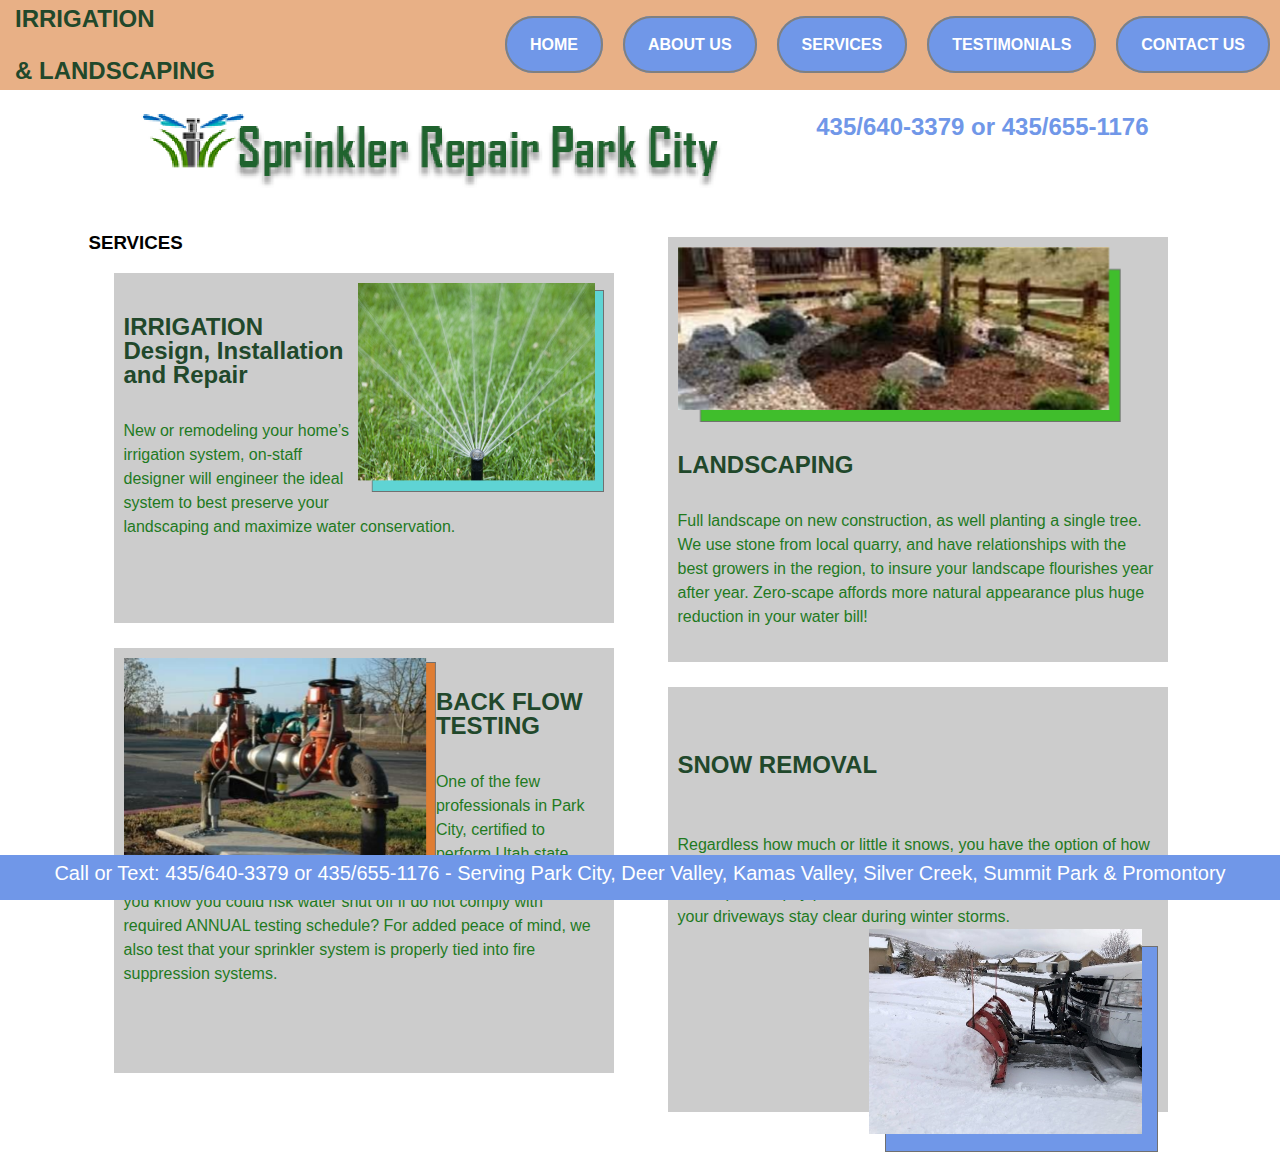
<file: sprinklerpc/index.html>
<!DOCTYPE html>
<html lang="en">

<head>
	<meta charset="UTF-8">
	<meta name="viewport" content="width=device-width, initial-scale, minimum-scale, maximim-scale" />
	<title>Document</title>
	<link rel="stylesheet" type="text/css" href="../Sprinklersite_devines/CSS/css.css" />
</head>

<body>
	<div id="site_wrap">
		<div class="header">
			<h1>IRRIGATION 
				<br />
				& LANDSCAPING</h1>
			<ul class="nav">
				<li><a class="active aqua" href="../Sprinklersite_devines/index.html">home</a></li>
				<li><a class="active aqua" href="../Sprinklersite_devines/about-us.html">About&nbsp;Us</a></li>
				<li><a class="active aqua" href="../Sprinklersite_devines/services.html">Services</a></li>
				<li><a class="active aqua" href="../Sprinklersite_devines/testimonials.html">Testimonials</a></li>
				<li><a class="active aqua" href="../Sprinklersite_devines/contact-us.html">Contact&nbsp;Us</a></li>			</ul>
		</div>

		<div class="logo">
			<img src="../Sprinklersite_devines/Images/Image 1@2x.png" class="logo" alt="logo">
			<h2>435/640-3379 or 435/655-1176</h2>
		</div>
		
		<div class="mission_statement">
			<div class="servicesTitle">
				<h3>SERVICES</h3>
			</div>
			<div id="whitebox1">
				<div class="irrigation">
					<img src="../Sprinklersite_devines/Images/Group 38@2x.png" class="irrigation" alt="Group 38" />
				</div>
				<h4>IRRIGATION<br />
					Design, Installation and Repair</h4>
				<p1>New or remodeling your home’s irrigation system, on-staff designer will engineer the ideal system to best preserve your landscaping and maximize water conservation.
				</p1>
			</div>
			<div id="whitebox3">
				<div class="backflowtesting">
					<img src="../Sprinklersite_devines/Images/Group 28@2x.png" class="backflowtesting" alt="Group 28" />
				</div>
					<h4>BACK FLOW TESTING</h4>
					<p1>One of the few professionals in Park City, certified to perform Utah state mandated testing. Did you know you could risk water shut off if do not comply with required ANNUAL testing schedule? For added peace of mind, we also test that your sprinkler system is properly tied into fire suppression systems.
					</p1>
			</div>
		</div>
		<div class="sprinkler">
			<div id="whitebox2">
				<div class="landscaping">
					<img src="../Sprinklersite_devines/Images/Group 34@2x.png" class="landscaping" alt="rocks" />
				</div>
				<h4>LANDSCAPING</h4>
				<p1>Full landscape on new construction, as well planting a single tree. We use stone from local quarry, and have relationships with the best growers in the region, to insure your landscape flourishes year after year. Zero-scape affords more natural appearance plus huge reduction in your water bill! 
				</p1>
			</div>
			<div id="whitebox4">
				<h6>SNOW REMOVAL</h6>
				<p1>Regardless how much or little it snows, you have the option of how we write your contract. Most prefer monthly flat fee, but you also have option to pay per visit. We rotate staff I n our trucks to insure your driveways stay clear during winter storms.
				</p1>
				<div class="snowremoval">
					<img src="../Sprinklersite_devines/Images/Group 35@2x.png" class="snowremoval" alt="snowplow" />
				</div>
			</div>
		</div>
	</div>
			
		<div class="footer">
			Call or Text: 435/640-3379 or 435/655-1176 - Serving Park City, Deer Valley, Kamas Valley, Silver Creek, Summit Park & Promontory
		</div>
</body>

</html>
</file>
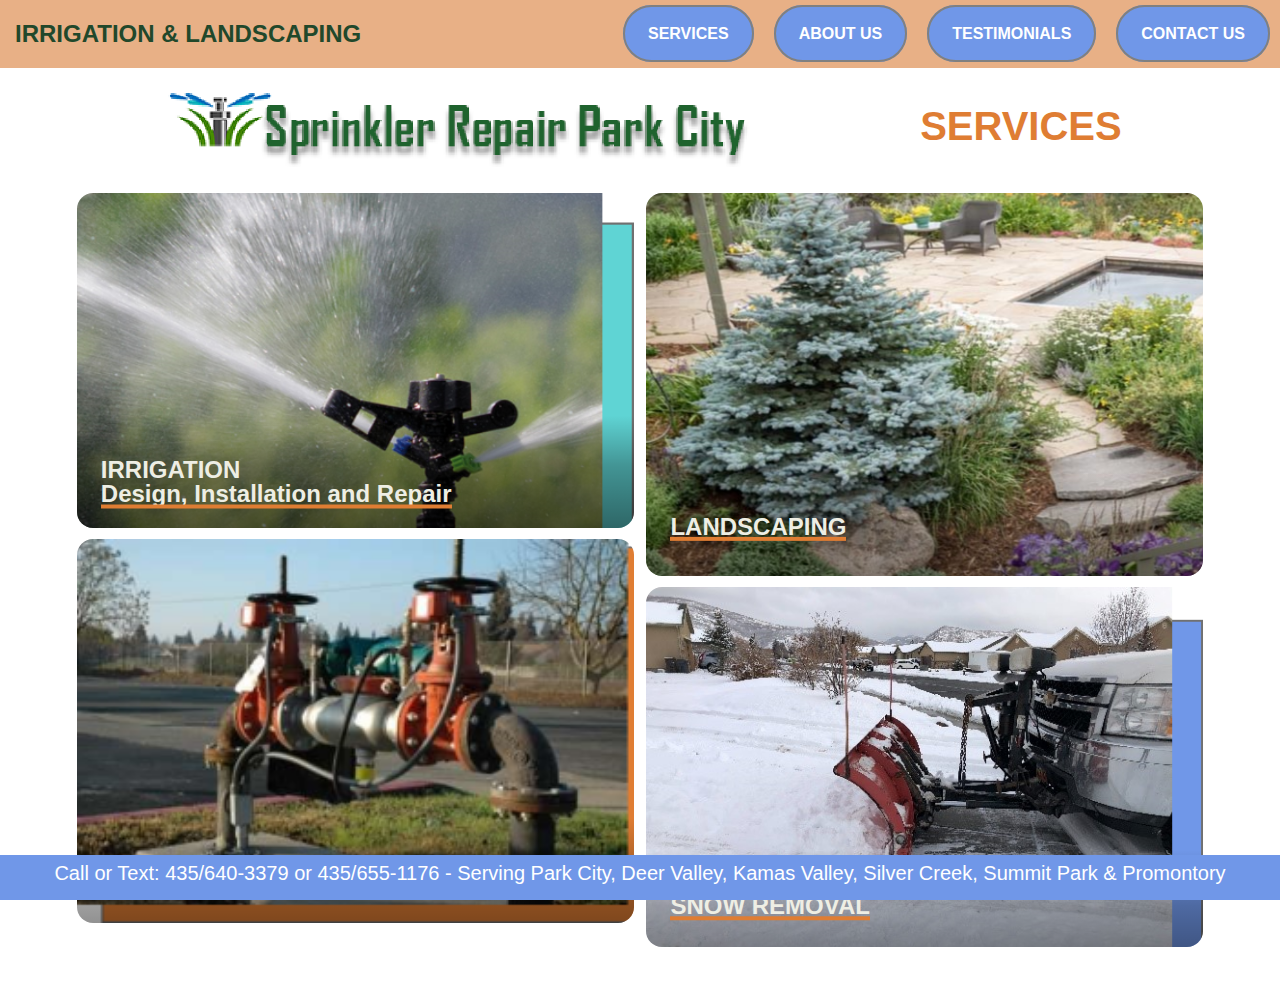
<file: Sprinklersite_devines/index.html>
<!DOCTYPE html>
<html lang="en">

<head>
	<meta charset="UTF-8">
	<meta name="viewport" content="width=device-width, initial-scale, minimum-scale, maximim-scale" />
	<meta name="keywords" content="HTML, CSS, JavaScript">
	
	<link rel="stylesheet" type="text/css" href="../Sprinklersite_devines/css.css" />
	<title>Sprinkler Repair Park City: Services</title>
</head>

<body>
	<div id="site_wrap">
		<div class="header">
			<h1>IRRIGATION 
				& LANDSCAPING</h1>
			<ul class="nav">
				<li><a class="active aqua" href="../Sprinklersite_devines/index.html">Services</a></li>
				<li><a class="active aqua" href="../Sprinklersite_devines/about-us.html">About&nbsp;Us</a></li>
				<li><a class="active aqua" href="../Sprinklersite_devines/testimonials.html">Testimonials</a></li>
				<li><a class="active aqua" href="../Sprinklersite_devines/contact-us.html">Contact&nbsp;Us</a></li>			</ul>
		</div>

		<div class="logo">
			<img src="../Sprinklersite_devines/Images/Image 1@2x.png" class="logo" alt="logo">
			<div class="screenTitle">
				<h3>SERVICES</h3>
			</div>
		</div>
		
		<div class="mission_statement">
			<div class="card">
				<div class="card-content0">
					<h2 class="card-title">IRRIGATION<br />
						Design, Installation and Repair</h2>
					<p5 class="card-body">
					New or remodeling your home’s irrigation system, on-staff designer will engineer the ideal system to 
					best preserve your landscaping and maximize water conservation.
					</p5>
					<br />
					<a href="../Sprinklersite_devines/contact-us.html" class="btn">Get a Quote</a>
				</div>
			</div>
			
			<div class="card2">
				<div class="card-content">
					<h2 class="card-title">BACK FLOW TESTING</h2>
					<p5 class="card-body">
					One of the few professionals in Park City, certified to perform Utah state mandated testing.
					Did you know you could risk water shut off if do not comply with required ANNUAL testing schedule?
					For added peace of mind, we also test that your sprinkler system is properly tied into fire suppression systems.
					</p5>
					<br />
					<a href="../Sprinklersite_devines/contact-us.html" class="btn">Get a Quote</a>
				</div>
			</div>

		<!--	<div id="whitebox1">
				<div class="irrigation">
					<img src="../Sprinklersite_devines/Images/Group 38@2x.png" class="irrigation" alt="Group 38" />
				</div>
				<h4>IRRIGATION<br />
					Design, Installation and Repair</h4>
				<p1>New or remodeling your home’s irrigation system, on-staff designer will engineer the ideal system to
				best preserve your landscaping and maximize water conservation.
				</p1>
			</div>
			<div id="whitebox3">
				<div class="backflowtesting">
					<img src="../Sprinklersite_devines/Images/Group 28@2x.png" class="backflowtesting" alt="Group 28" />
				</div>
					<h4>BACK FLOW TESTING</h4>
					<p1>One of the few professionals in Park City, certified to perform Utah state mandated testing. Did you
					know you could risk water shut off if do not comply with required ANNUAL testing schedule? For added peace
					of mind, we also test that your sprinkler system is properly tied into fire suppression systems.
					</p1>
			</div> -->
		</div> 
		
		<div class="sprinkler">
			<div class="card1">
					<div class="card-content">
						<h2 class="card-title">LANDSCAPING</h2>
						<p5 class="card-body">
						Full landscape on new construction, as well planting a single tree. We use stone from local quarry,
						and have relationships with the best growers in the region, to insure your landscape flourishes year after year.
						Zero-scape affords more natural appearance plus huge reduction in your water bill!
						</p5>
						<br />
						<a href="../Sprinklersite_devines/contact-us.html" class="btn">Get a Quote</a>
					</div>
				</div>
				
				<div class="card3">
					<div class="card-content">
						<h2 class="card-title">SNOW REMOVAL</h2>
						<p5 class="card-body">
						Regardless how much or little it snows, you have the option of how we write your contract. Most prefer monthly flat fee,
						but you also have option to pay per visit. We rotate staff In our trucks to insure your driveways stay clear during winter storms.
						</p5>
						<br />
						<a href="../Sprinklersite_devines/contact-us.html" class="btn">Get a Quote</a>
					</div>
				</div>
		
			<!-- <div id="whitebox2">
				<div class="landscaping">
					<img src="../Sprinklersite_devines/Images/Group 34@2x.png" class="landscaping" alt="rocks" />
				</div>
				<h4>LANDSCAPING</h4>
				<p1>Full landscape on new construction, as well planting a single tree. We use stone from local quarry, and have relationships with the best growers in the region, to insure your landscape flourishes year after year. Zero-scape affords more natural appearance plus huge reduction in your water bill! 
				</p1>
			</div>
			<div id="whitebox4">
				<h6>SNOW REMOVAL</h6>
				<p1>Regardless how much or little it snows, you have the option of how we write your contract. Most prefer monthly flat fee, but you also have option to pay per visit. We rotate staff I n our trucks to insure your driveways stay clear during winter storms.
				</p1>
				<div class="snowremoval">
					<img src="../Sprinklersite_devines/Images/Group 35@2x.png" class="snowremoval" alt="snowplow" />
				</div>
			</div> -->
		</div> 
	</div>
			
		<div class="footer">
			Call or Text: 435/640-3379 or 435/655-1176 - Serving Park City, Deer Valley, Kamas Valley, Silver Creek, Summit Park & Promontory
		</div>
</body>

</html>
</file>
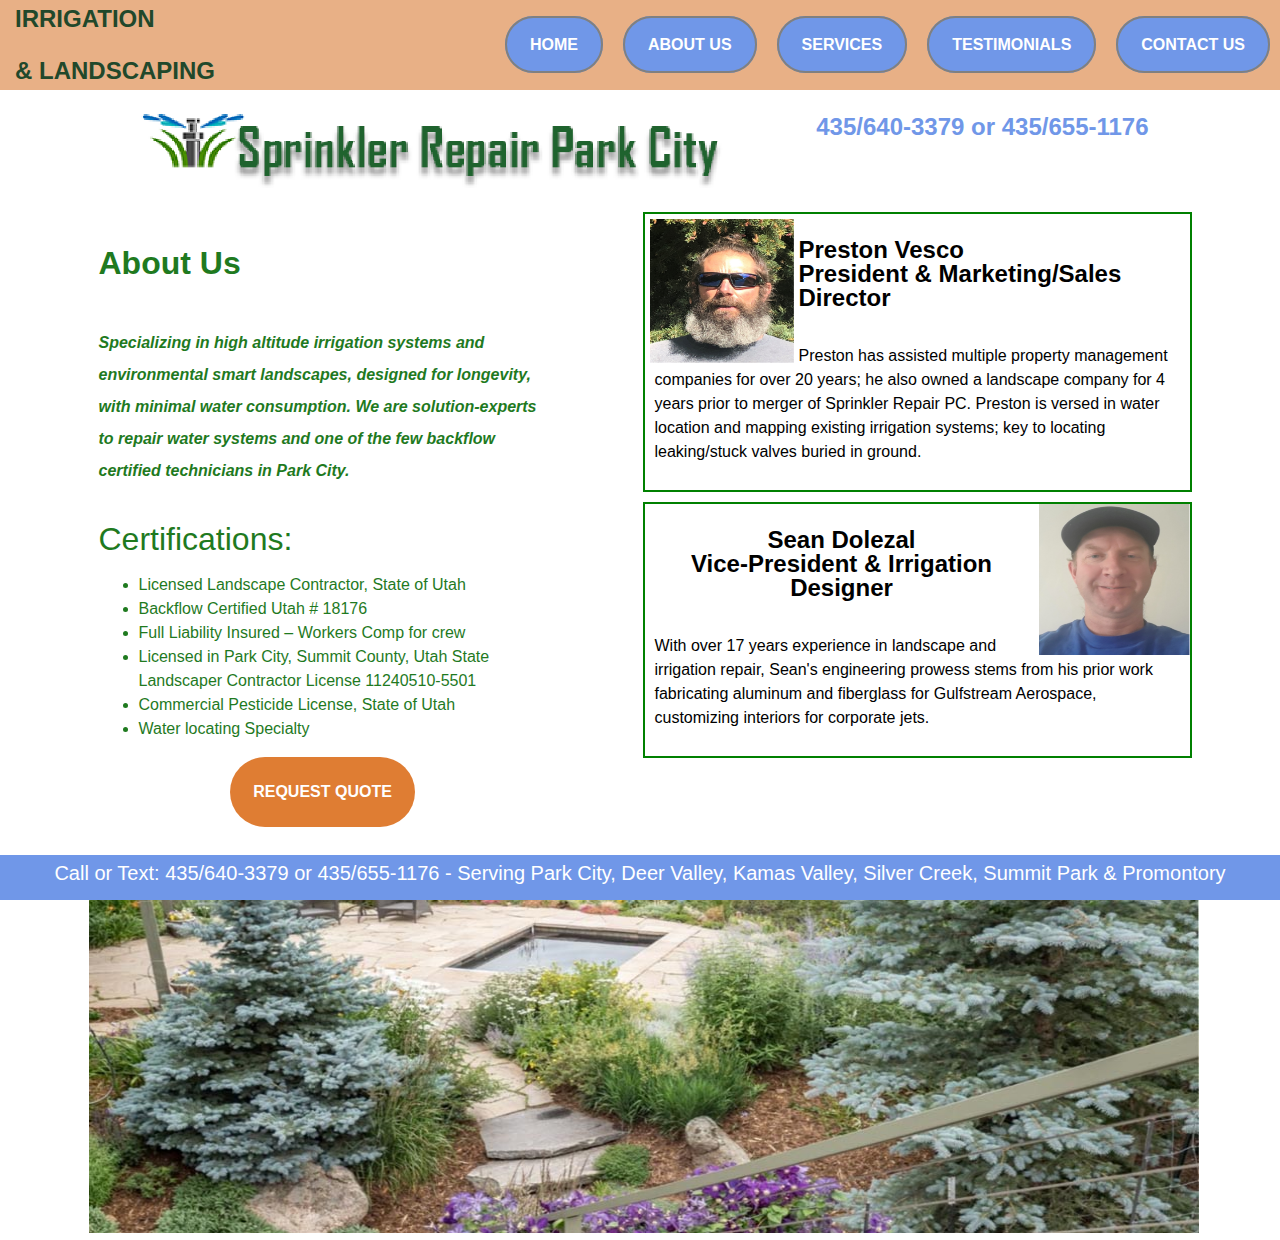
<file: sprinklerpc/about-us.html>
<!DOCTYPE html>
<html lang="en">

<head>
	<meta charset="UTF-8">
	<meta name="viewport" content="width=device-width, initial-scale, minimum-scale, maximim-scale" />
	<title>Document</title>
	<link href="../Sprinklersite_devines/CSS/css.css" rel="stylesheet" type="text/css">
</head>

<body>
	<div id="site_wrap">
		<div class="header">
			<h1>IRRIGATION 
				<br />
				& LANDSCAPING</h1>
			<ul class="nav">
				<li><a class="active aqua" href="../Sprinklersite_devines/index.html">home</a></li>
				<li><a class="active aqua" href="../Sprinklersite_devines/about-us.html">About&nbsp;Us</a></li>
				<li><a class="active aqua" href="../Sprinklersite_devines/services.html">Services</a></li>
				<li><a class="active aqua" href="../Sprinklersite_devines/testimonials.html">Testimonials</a></li>
				<li><a class="active blue" href="../Sprinklersite_devines/contact-us.html">Contact&nbsp;Us</a></li>			</ul>
		</div>
		<div class="logo">
			<img src="../Sprinklersite_devines/Images/Image 1@2x.png" class="logo" alt="logo">
			<h2>435/640-3379 or 435/655-1176</h2>
		</div>
		<div class="mission_statement">
			<div class="about-us">
				<div id="box1">
					<h1>About Us</h1>
					<p>Specializing in high altitude irrigation systems and environmental smart landscapes, designed for
						longevity, with minimal water consumption. We are solution-experts to repair water systems and
						one
						of the few backflow certified technicians in Park City.</p>
					<br />
					<p1>Certifications:</p1>
					<ul>
						<li>Licensed Landscape Contractor, State of Utah</li>
						<li>Backflow Certified Utah # 18176</li>
						<li>Full Liability Insured – Workers Comp for crew</li>
						<li>Licensed in Park City, Summit County, Utah State Landscaper Contractor License 11240510-5501</li>
						<li>Commercial Pesticide License, State of Utah</li>
						<li>Water locating Specialty</li>
					</ul>
					
					<a href="../Sprinklersite_devines/contact-us.html" class="btn">Request Quote</a>
				</div>
				<div class="panorama">
					<img src="../Sprinklersite_devines/Images/Panorama_about.png" alt="panorama" class="panorama" />
				</div>
			</div>
		</div>
		<div class="sprinkler">
			<div class="content">
				<div class="about-preston">
					<img src="../Sprinklersite_devines/Images/preston@2x.png" alt="preston" class="preston" />
					<h3>Preston Vesco
					<br />
					President & Marketing/Sales Director</h3>

					<p>Preston has assisted multiple property management companies for over 20 years; he also owned a landscape
					company for 4 years prior to merger of Sprinkler Repair PC. Preston is versed in water location and
					mapping existing irrigation systems; key to locating leaking/stuck valves buried in ground.
					</p>
				</div>
				<div class="about-sean">
					<img src="../Sprinklersite_devines/Images/sean@2x.png" alt="sean" class="sean" />

					<h3>Sean Dolezal<br />
					Vice-President & Irrigation Designer</h3>

					<p>With over 17 years experience in landscape and irrigation repair, Sean's engineering prowess
					stems from his prior work fabricating aluminum and fiberglass for Gulfstream Aerospace,
					customizing interiors for corporate jets.</p>
				</div>
			</div>
		</div>	
		
		<div class="footer">
		
			Call or Text: 435/640-3379 or 435/655-1176 - Serving Park City, Deer Valley, Kamas Valley, Silver Creek, Summit Park & Promontory
		</div>
	</div>

</body>

</html>
</file>
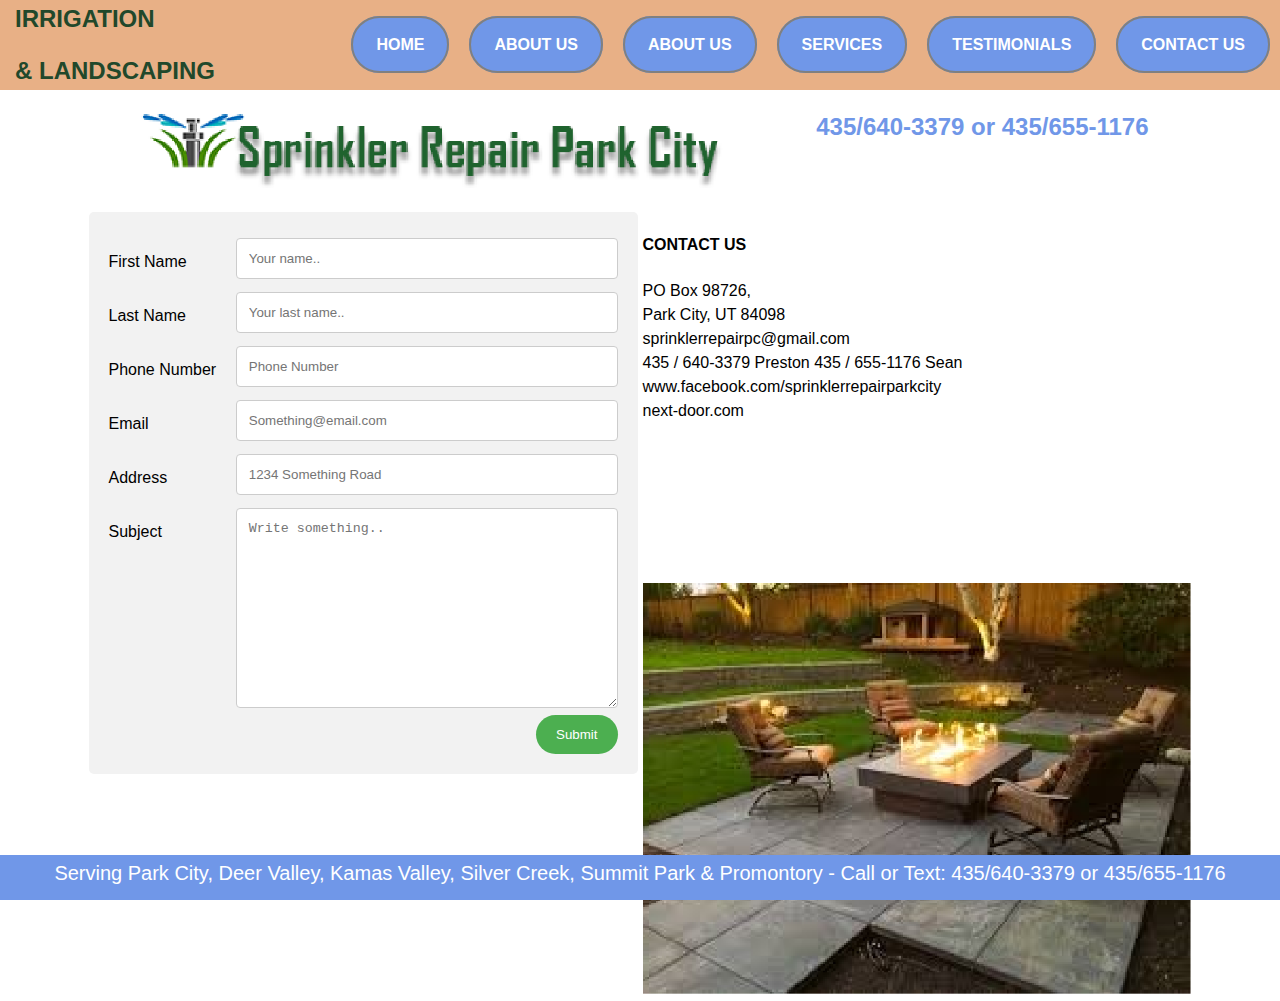
<file: sprinklerpc/contact-us.html>
<!DOCTYPE html>
<html lang="en">

<head>
	<meta charset="UTF-8">
	<meta name="viewport" content="width=device-width, initial-scale, minimum-scale, maximim-scale" />
	<title>Document</title>
	<link rel="stylesheet" type="text/css" href="../Sprinklersite_devines/CSS/css.css" />
</head>

<body>
	<div id="site_wrap">
		<div class="header">
			<h1>IRRIGATION 
				<br />
				& LANDSCAPING</h1>
			<ul class="nav">
				<li><a class="active aqua" href="../Sprinklersite_devines/index.html">home</a></li>
				<li><a class="active aqua" href="../Sprinklersite_devines/index.html">About&nbsp;Us</a></li>
				<li><a class="active aqua" href="../Sprinklersite_devines/about-us.html">About&nbsp;Us</a></li>
				<li><a class="active aqua" href="../Sprinklersite_devines/services.html">Services</a></li>
				<li><a class="active aqua" href="../Sprinklersite_devines/testimonials.html">Testimonials</a></li>
				<li><a class="active aqua" href="../Sprinklersite_devines/contact-us.html">Contact&nbsp;Us</a></li>
			</ul>
		</div>
		<div class="logo">
			<img src="../Sprinklersite_devines/Images/Image 1@2x.png" class="logo" alt="logo">
			<h2>435/640-3379 or 435/655-1176</h2>
		</div>
		<div class="mission_statement">
				<div class="container">
					  <form action="/action_page.php">
					  <div class="row">
						<div class="col-25">
						  <label for="fname">First Name</label>
						</div>
						<div class="col-75">
						  <input type="text" id="fname" name="firstname" placeholder="Your name..">
						</div>
					  </div>
					  <div class="row">
						<div class="col-25">
						  <label for="lname">Last Name</label>
						</div>
						<div class="col-75">
						  <input type="text" id="lname" name="lastname" placeholder="Your last name..">
						</div>
					  </div>
					  <div class="row">
						<div class="col-25">
						  <label for="lname">Phone Number</label>
						</div>
						<div class="col-75">
						  <input type="text" id="pnumber" name="phonenumber" placeholder="Phone Number">
						</div>
					  </div>
					  <div class="row">
						<div class="col-25">
						  <label for="lname">Email</label>
						</div>
						<div class="col-75">
						  <input type="text" id="mail" name="email" placeholder="Something@email.com">
						</div>
					  </div>
					  <div class="row">
						<div class="col-25">
						  <label for="lname">Address</label>
						</div>
						<div class="col-75">
						  <input type="text" id="anumber" name="adress" placeholder="1234 Something Road">
						</div>
					  </div>
					  <div class="row">
						<div class="col-25">
						  <label for="subject">Subject</label>
						</div>
						<div class="col-75">
						  <textarea id="subject" name="subject" placeholder="Write something.." style="height:200px"></textarea>
						</div>
					  </div>
					  <div class="row">
						<input type="submit" value="Submit">
					  </div>
					  </form>
					</div>

			</div>
			<div class="sprinkler">
				<div class="Conact US">
					<h4>CONTACT US</h4>
					<p2>PO Box 98726,
						<br />
						Park City, UT 84098
						<br />
						sprinklerrepairpc@gmail.com
						<br />
						435 / 640-3379 Preston
						435 / 655-1176 Sean
						<br />
						www.facebook.com/sprinklerrepairparkcity
						<br />
						next-door.com</p2>
					<div>
					</div>
					<div class="backflow_pump">

					</div>
					<div class="content">

						<div class="firepit">
							<img src="../Sprinklersite_devines/Images/firepit@2x.png" alt="firepit" />
						</div>
				</div>


				
			</div>
		</div>
	</div>
		
		<div class="footer">
			Serving Park City, Deer Valley, Kamas Valley, Silver Creek, Summit Park & Promontory - Call or Text: 435/640-3379 or 435/655-1176
				
		</div>

</body>

</html>
</file>
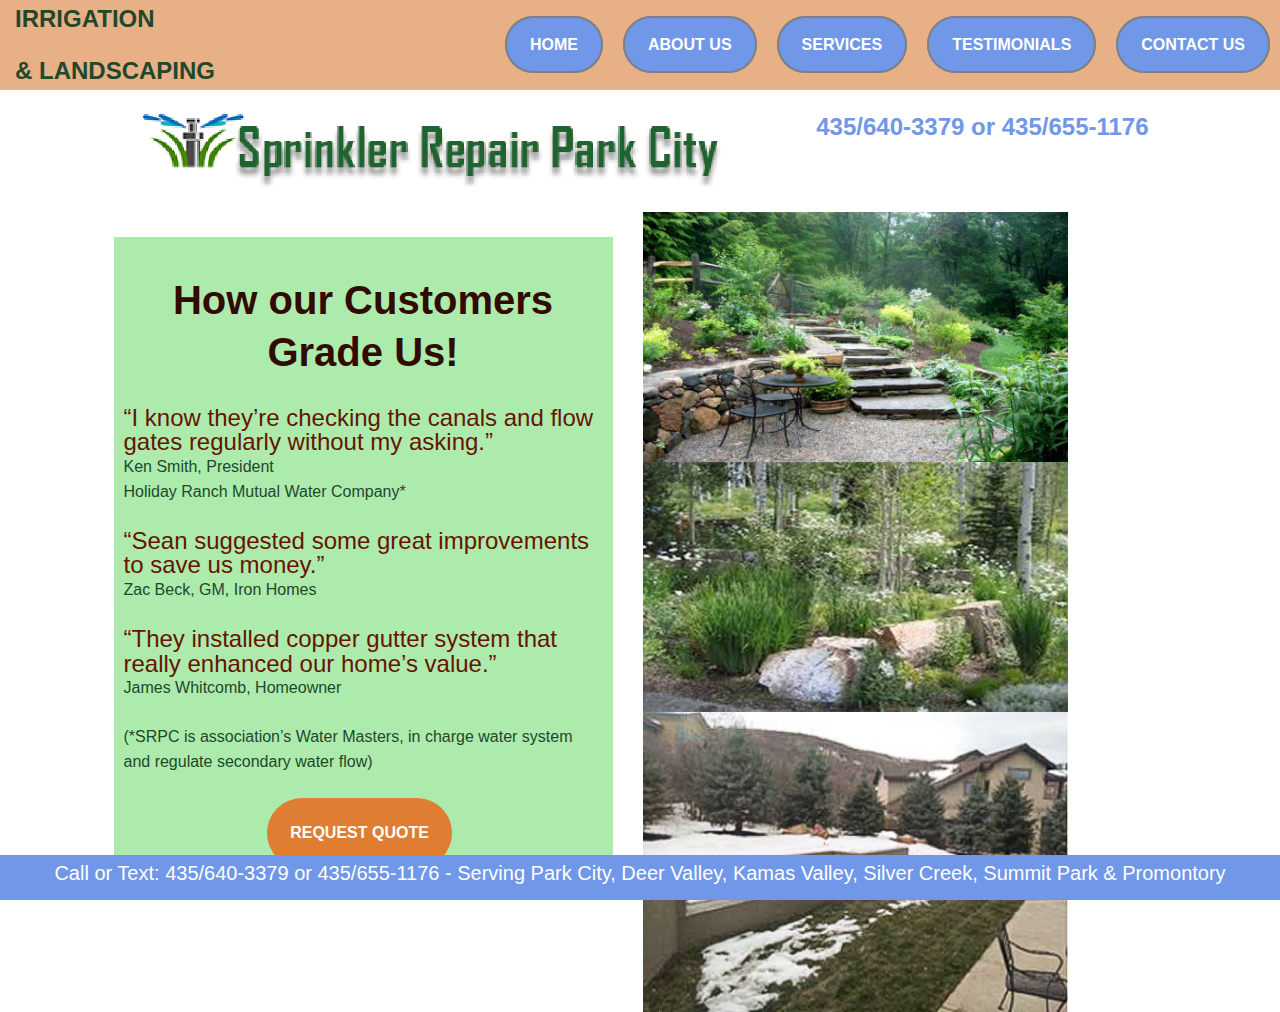
<file: sprinklerpc/testimonials.html>
<!DOCTYPE html>
<html lang="en">

<head>
	<meta charset="UTF-8">
	<meta name="viewport" content="width=device-width, initial-scale, minimum-scale, maximim-scale" />
	<title>Document</title>
	<link href="../Sprinklersite_devines/CSS/css.css" rel="stylesheet" type="text/css">
</head>

<body>
	<div id="site_wrap">
		<div class="header">
			<h1>IRRIGATION 
				<br />
				& LANDSCAPING</h1>
			<ul class="nav">
				<li><a class="active aqua" href="../Sprinklersite_devines/index.html">home</a></li>
				<li><a class="active aqua" href="../Sprinklersite_devines/about-us.html">About&nbsp;Us</a></li>
				<li><a class="active aqua" href="../Sprinklersite_devines/services.html">Services</a></li>
				<li><a class="active aqua" href="../Sprinklersite_devines/testimonials.html">Testimonials</a></li>
				<li><a class="active aqua" href="../Sprinklersite_devines/contact-us.html">Contact&nbsp;Us</a></li>			</ul>
		</div>
		<div class="logo">
			<img src="../Sprinklersite_devines/Images/Image 1@2x.png" class="logo" alt="logo">
			<h2>435/640-3379 or 435/655-1176</h2>
		</div>
		<div class="mission_statement">
			<div id="greenbox" class="testimonials">
				<h1>How our Customers Grade Us!</h1>
				<p1>“I know they’re checking the canals and flow gates regularly without my asking.”
					<br /></p1>
					<p2>Ken Smith, President
					<br />
					Holiday Ranch Mutual Water Company*</p2>
					<br />
					<br />
					<p1>“Sean suggested some great improvements to save us money.”
					<br /></p1>
					<p2>Zac Beck, GM, Iron Homes
					<br /></p2>
					<br />
					<p1>“They installed copper gutter system that really enhanced our home’s value.”
					<br /></p1>
					<p2>James Whitcomb, Homeowner</p2>
					<br />
					<br />
				<p2>(*SRPC is association’s Water Masters, in charge water system and
					regulate secondary water flow)</p2>
					<br />
					<br />
				<a href="../Sprinklersite_devines/contact-us.html" class="btn">Request Quote</a>
			</div>
		</div>
		<div class="sprinkler">
			<div class="jobs">
				<img src="../Sprinklersite_devines/Images/patio@2x.png" class="patio" alt="patio" />
				<img src="../Sprinklersite_devines/Images/landscape@2x.png" class="landscape" alt="landscape" />
				<img src="../Sprinklersite_devines/Images/wall@2x.png" class="wall" alt="wall" />
			</div>
		</div>
		<div class="footer">
			Call or Text: 435/640-3379 or 435/655-1176 - Serving Park City, Deer Valley, Kamas Valley, Silver Creek, Summit Park & Promontory
		</div>
	</div>

</body>

</html>
</file>
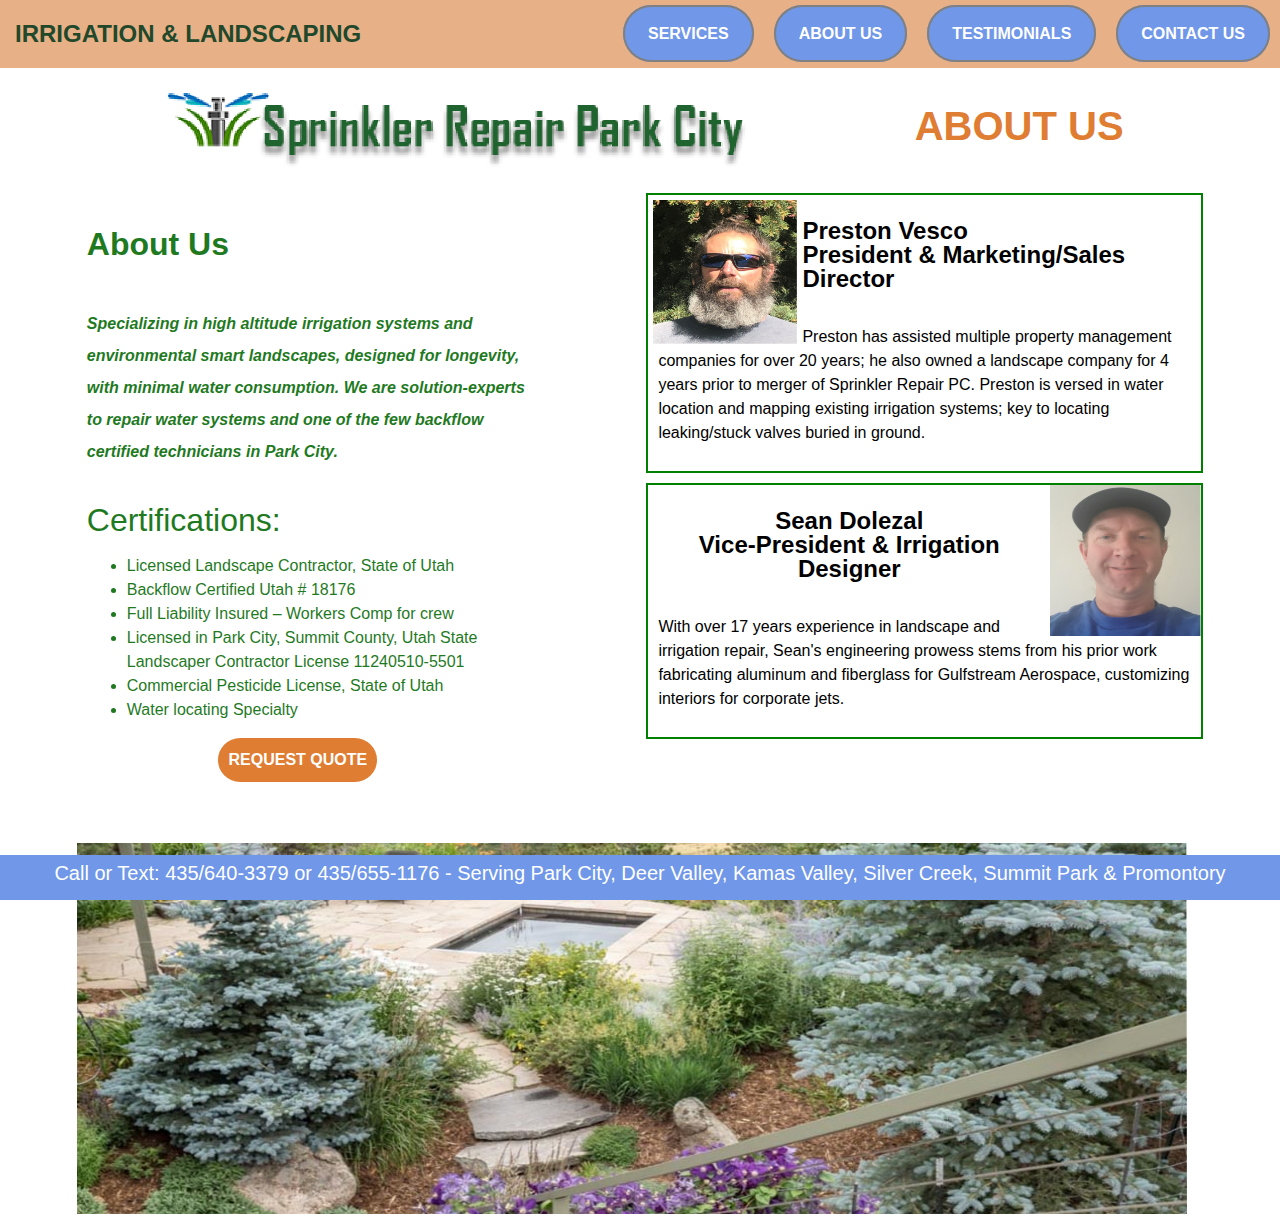
<file: Sprinklersite_devines/about-us.html>
<!DOCTYPE html>
<html lang="en">

<head>
	<meta charset="UTF-8">
	<meta name="viewport" content="width=device-width, initial-scale, minimum-scale, maximim-scale" />
	<title>Sprinkler Repair Park City: About Us</title>
	<link href="../Sprinklersite_devines/css.css" rel="stylesheet" type="text/css">
</head>

<body>
	<div id="site_wrap">
		<div class="header">
			<h1>IRRIGATION 
				
				& LANDSCAPING</h1>
			<ul class="nav">
				<li><a class="active aqua" href="../Sprinklersite_devines/index.html">Services</a></li>
				<li><a class="active aqua" href="../Sprinklersite_devines/about-us.html">About&nbsp;Us</a></li>
				<li><a class="active aqua" href="../Sprinklersite_devines/testimonials.html">Testimonials</a></li>
				<li><a class="active blue" href="../Sprinklersite_devines/contact-us.html">Contact&nbsp;Us</a></li>			</ul>
		</div>
		<div class="logo">
			<img src="../Sprinklersite_devines/Images/Image 1@2x.png" class="logo" alt="logo">
			<div class="screenTitle">
				<h3>ABOUT US</h3>
			</div>
		</div>
		<div class="mission_statement">
			<div class="about-us">
				<div id="box1">
					<h1>About Us</h1>
					<p>Specializing in high altitude irrigation systems and environmental smart landscapes, designed for
						longevity, with minimal water consumption. We are solution-experts to repair water systems and
						one
						of the few backflow certified technicians in Park City.</p>
					<br />
					<p1>Certifications:</p1>
					<ul>
						<li>Licensed Landscape Contractor, State of Utah</li>
						<li>Backflow Certified Utah # 18176</li>
						<li>Full Liability Insured – Workers Comp for crew</li>
						<li>Licensed in Park City, Summit County, Utah State Landscaper Contractor License 11240510-5501</li>
						<li>Commercial Pesticide License, State of Utah</li>
						<li>Water locating Specialty</li>
					</ul>
					
					<a href="../Sprinklersite_devines/contact-us.html" class="btn">Request Quote</a>
				</div>
				<div class="panorama">
					<img src="../Sprinklersite_devines/Images/Panorama_about.png" alt="panorama" class="panorama" />
				</div>
			</div>
		</div>
		<div class="sprinkler">
			<div class="content">
				<div class="about-preston">
					<img src="../Sprinklersite_devines/Images/preston@2x.png" alt="preston" class="preston" />
					<h3>Preston Vesco
					<br />
					President & Marketing/Sales Director</h3>

					<p>Preston has assisted multiple property management companies for over 20 years; he also owned a landscape
					company for 4 years prior to merger of Sprinkler Repair PC. Preston is versed in water location and
					mapping existing irrigation systems; key to locating leaking/stuck valves buried in ground.
					</p>
				</div>
				<div class="about-sean">
					<img src="../Sprinklersite_devines/Images/sean@2x.png" alt="sean" class="sean" />

					<h3>Sean Dolezal<br />
					Vice-President & Irrigation Designer</h3>

					<p>With over 17 years experience in landscape and irrigation repair, Sean's engineering prowess
					stems from his prior work fabricating aluminum and fiberglass for Gulfstream Aerospace,
					customizing interiors for corporate jets.</p>
				</div>
			</div>
		</div>	
		
		<div class="footer">
		
			Call or Text: 435/640-3379 or 435/655-1176 - Serving Park City, Deer Valley, Kamas Valley, Silver Creek, Summit Park & Promontory
		</div>
	</div>

</body>

</html>
</file>
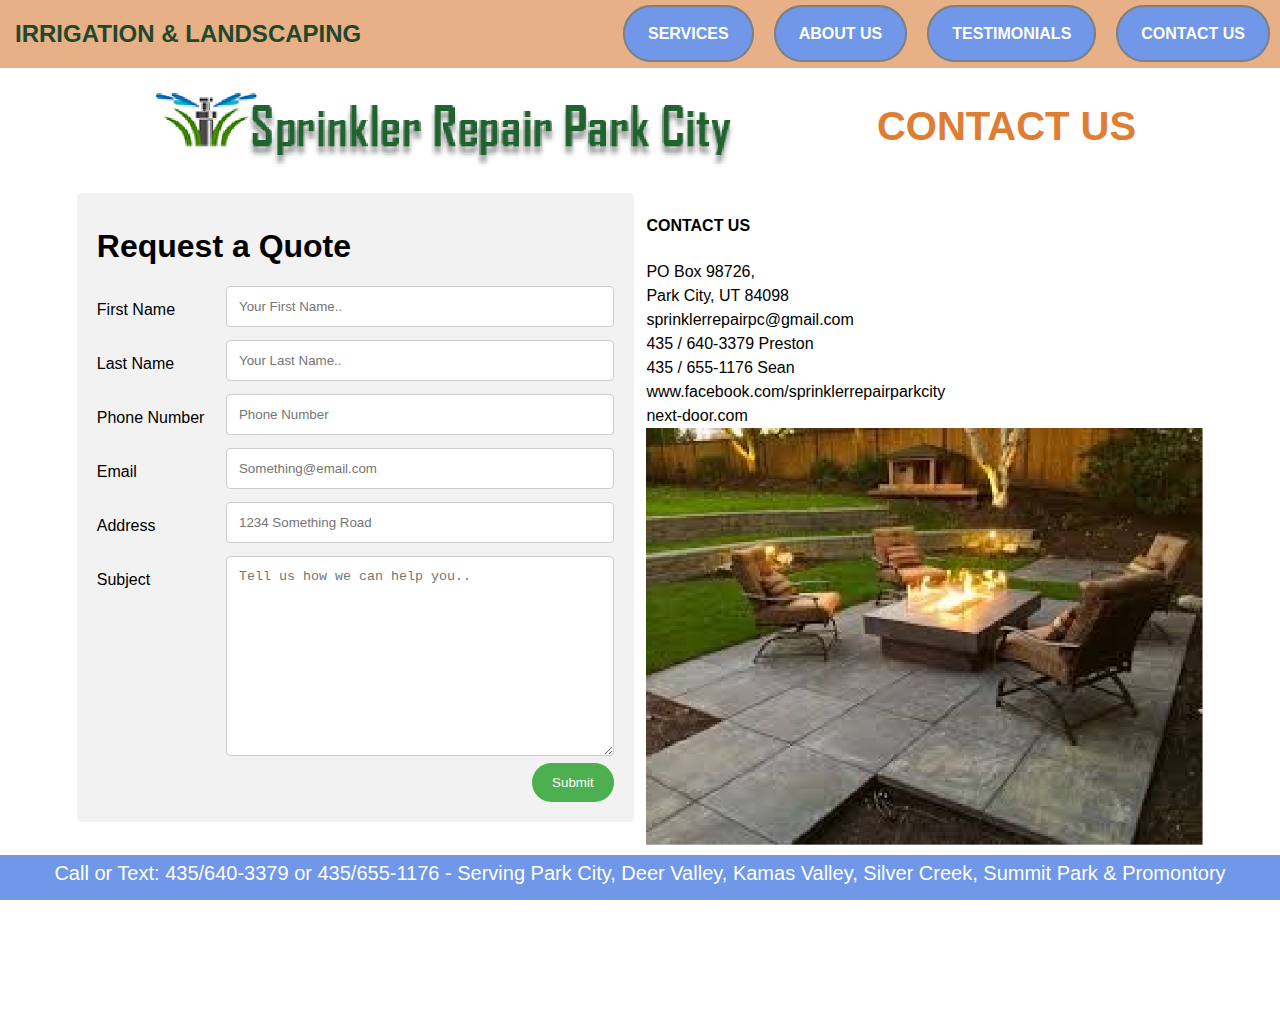
<file: Sprinklersite_devines/contact-us.html>
<!DOCTYPE html>
<html lang="en">

<head>
	<meta charset="UTF-8">
	<meta name="viewport" content="width=device-width, initial-scale, minimum-scale, maximim-scale" />
	<title>Sprinkler Repair Park City: Contact Us</title>
	<link rel="stylesheet" type="text/css" href="../Sprinklersite_devines/css.css" />
	<script defer src="Datacapture.js"></script>
</head>

<body>
	<div id="site_wrap">
		<div class="header">
			<h1>IRRIGATION 
				& LANDSCAPING</h1>
			<ul class="nav">
				<li><a class="active aqua" href="../Sprinklersite_devines/index.html">Services</a></li>
				<li><a class="active aqua" href="../Sprinklersite_devines/about-us.html">About&nbsp;Us</a></li>
				<li><a class="active aqua" href="../Sprinklersite_devines/testimonials.html">Testimonials</a></li>
				<li><a class="active aqua" href="../Sprinklersite_devines/contact-us.html">Contact&nbsp;Us</a></li>
			</ul>
		</div>
		<div class="logo">
			<img src="../Sprinklersite_devines/Images/Image 1@2x.png" class="logo" alt="logo">
			<div class="screenTitle">
				<h3>CONTACT US</h3>
			</div>
		</div>
		<div class="mission_statement">
				<div class="container">
					<form id="dataform" action="" method="GET">
					<h1>Request a Quote</h1>
					  <div class="row">
						<div class="col-25">
						  <label for="fname">First Name</label>
						</div>
						<div class="col-75">
						  <input type="text" id="fname" name="firstname" placeholder="Your First Name..">
						</div>
					  </div>
					  <div class="row">
						<div class="col-25">
						  <label for="lname">Last Name</label>
						</div>
						<div class="col-75">
						  <input type="text" id="lname" name="lastname" placeholder="Your Last Name..">
						</div>
					  </div>
					  <div class="row">
						<div class="col-25">
						  <label for="lname">Phone Number</label>
						</div>
						<div class="col-75">
						  <input type="text" id="pnumber" name="phonenumber" placeholder="Phone Number">
						</div>
					  </div>
					  <div class="row">
						<div class="col-25">
						  <label for="lname">Email</label>
						</div>
						<div class="col-75">
						  <input type="text" id="mail" name="email" placeholder="Something@email.com">
						</div>
					  </div>
					  <div class="row">
						<div class="col-25">
						  <label for="lname">Address</label>
						</div>
						<div class="col-75">
						  <input type="text" id="anumber" name="adress" placeholder="1234 Something Road">
						</div>
					  </div>
					  <div class="row">
						<div class="col-25">
						  <label for="subject">Subject</label>
						</div>
						<div class="col-75">
						  <textarea id="subject" name="subject" placeholder="Tell us how we can help you.." style="height:200px"></textarea>
						</div>
					  </div>
					  <div class="row">
						<input id="submit" type="submit" value="Submit" name="submit">
					  </div>
					</form>
				</div>

			</div>
			<div class="sprinkler">
				<div class="Conact US">
					<h4>CONTACT US</h4>
					<p2>PO Box 98726,
						<br />
						Park City, UT 84098
						<br />
						sprinklerrepairpc@gmail.com
						<br />
						435 / 640-3379 Preston
						<br />
						435 / 655-1176 Sean
						<br />
						www.facebook.com/sprinklerrepairparkcity
						<br />
						next-door.com</p2>
					<div>
					<div class="firepit">
							<img src="../Sprinklersite_devines/Images/firepit@2x.png" alt="firepit" />
					</div>
					</div>
					<div class="backflow_pump">

					</div>
					<div class="content">
						
				</div>
			</div>
		</div>
	</div>
		
		<div class="footer">
			Call or Text: 435/640-3379 or 435/655-1176 - Serving Park City, Deer Valley, Kamas Valley, Silver Creek, Summit Park & Promontory
				
		</div>

</body>

</html>
</file>
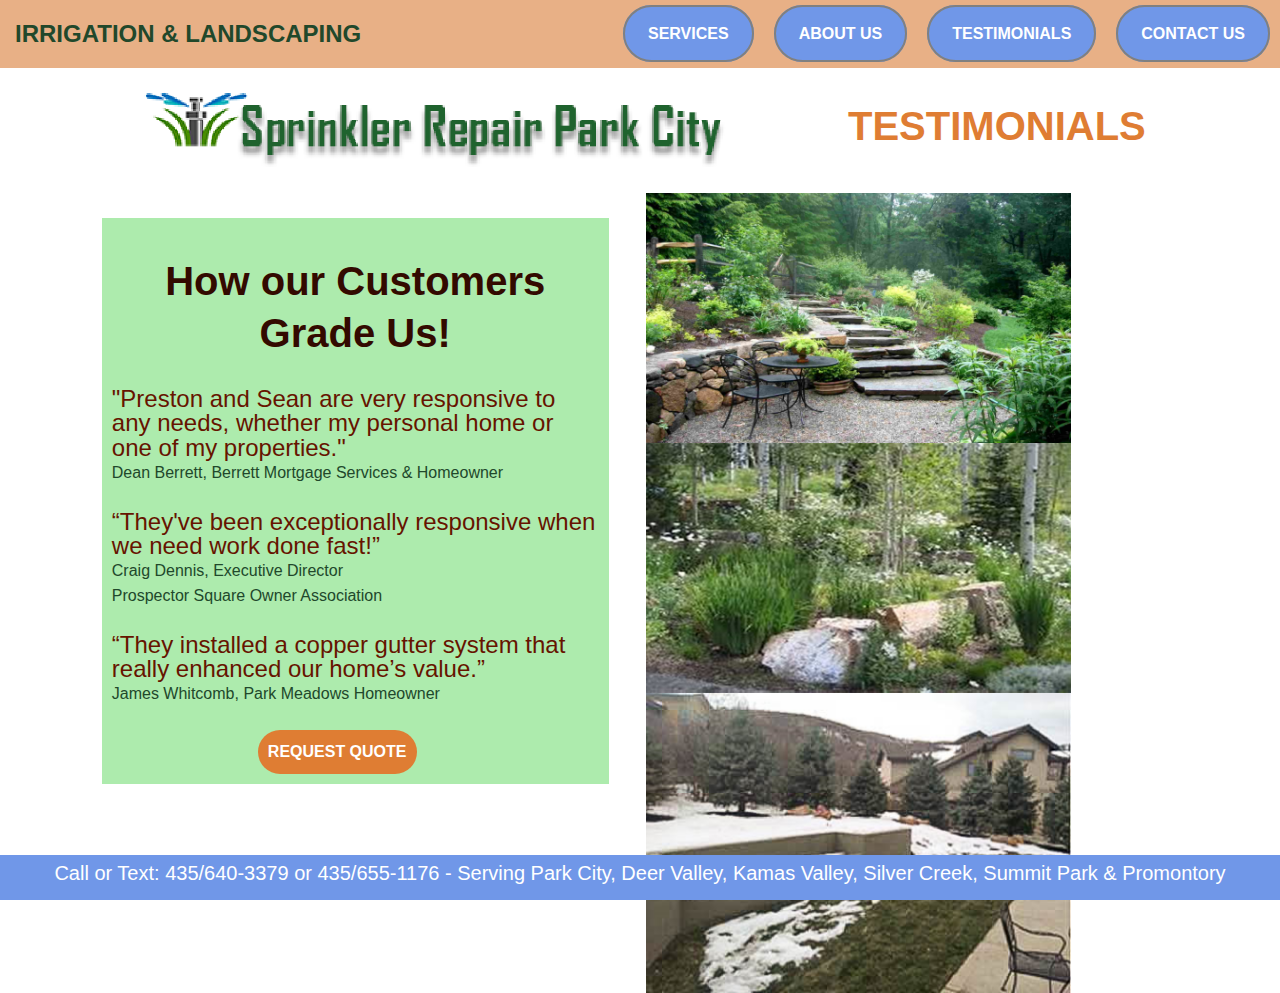
<file: Sprinklersite_devines/testimonials.html>
<!DOCTYPE html>
<html lang="en">

<head>
	<meta charset="UTF-8">
	<meta name="viewport" content="width=device-width, initial-scale, minimum-scale, maximim-scale" />
	<title>Sprinkler Repair Park City: Testimonials</title>
	<link href="../Sprinklersite_devines/css.css" rel="stylesheet" type="text/css">
</head>

<body>
	<div id="site_wrap">
		<div class="header">
			<h1>IRRIGATION 
				& LANDSCAPING</h1>
			<ul class="nav">
				<li><a class="active aqua" href="../Sprinklersite_devines/index.html">Services</a></li>
				<li><a class="active aqua" href="../Sprinklersite_devines/about-us.html">About&nbsp;Us</a></li>
				<li><a class="active aqua" href="../Sprinklersite_devines/testimonials.html">Testimonials</a></li>
				<li><a class="active aqua" href="../Sprinklersite_devines/contact-us.html">Contact&nbsp;Us</a></li>			</ul>
		</div>
		<div class="logo">
			<img src="../Sprinklersite_devines/Images/Image 1@2x.png" class="logo" alt="logo">
			<div class="screenTitle">
				<h3>TESTIMONIALS</h3>
			</div>
		</div>
		<div class="mission_statement">
			<div id="greenbox" class="testimonials">
				<h1>How our Customers Grade Us!</h1>
				<p1>"Preston and Sean are very responsive to any needs, whether my personal home or one of my properties."
					<br /></p1>
					<p2>Dean Berrett, Berrett Mortgage Services & Homeowner</p2>
					<br />
					<br />
					<p1>“They've been exceptionally responsive when we need work done fast!”
					<br /></p1>
					<p2>Craig Dennis, Executive Director
					<br />Prospector Square Owner Association</p2>
					<br />
					<br />
					<p1>“They installed a copper gutter system that really enhanced our home’s value.”
					<br /></p1>
					<p2>James Whitcomb, Park Meadows Homeowner</p2>
					<br />
					<br />
				<a href="../Sprinklersite_devines/contact-us.html" class="btn">Request Quote</a>
			</div>
		</div>
		<div class="sprinkler">
			<div class="jobs">
				<img src="../Sprinklersite_devines/Images/patio@2x.png" class="patio" alt="patio" />
				<img src="../Sprinklersite_devines/Images/landscape@2x.png" class="landscape" alt="landscape" />
				<img src="../Sprinklersite_devines/Images/wall@2x.png" class="wall" alt="wall" />
			</div>
		</div>
		<div class="footer">
			Call or Text: 435/640-3379 or 435/655-1176 - Serving Park City, Deer Valley, Kamas Valley, Silver Creek, Summit Park & Promontory
		</div>
	</div>

</body>

</html>
</file>
<file: Sprinklersite_devines/CSS/css.css>
body{
	margin:0;
	padding:0;
	font-family: Arial, sans-serif;
	line-height:1.5em;
}

/* Gerneral Formatting of page via grid. 
				Header
				Logo
Mission Statement	Sprinkles
				Footer
 */
#site_wrap{
	background-color:white;
	height:100vh;
	display:grid;
	grid-template-columns:
		1fr
		repeat(4,minmax(0,272px))		
		1fr
	;
	grid-gap:5px;
	grid-template-rows:
		10%
		112px
		min-content
		min-content
		1fr
	;
	grid-template-areas:
		"header header header header header header"
		". logo logo logo logo ."
		". mission_statement mission_statement sprinkler sprinkler ."
		". backflow_pump backflow_pump content content ."
		"footer footer footer footer footer footer"
}

/*basic formating*/
.mission_statement imgB, .sprinkler img, .backflow_pump img, .content img{
	max-width:100%;
}
.header{
	background-color:#E8B086;
	grid-area:header;
	display:flex;
	align-items:center;
	justify-content: space-between;
}
.header h1{
	font-size:1.5em;
	line-height:2.15em;
	font-weight:bold;
	color:#21482B;
	text-transform:uppercase;
	text-align: left;
	margin-left:15px;
}
.header .nav{
	list-style: none;
	padding:0;
	display:flex;
}
.header .nav a{
	text-decoration:none;
	border:2px solid grey;
	border-radius:50em; 
	background-color:#5FD4D4;
	color: white;
	padding:18px 23px;
	margin:0 10px; 
	text-transform:uppercase;
	font-weight: bold; 
}
.header .nav a:hover{ 
	background-color:#F8EEE5;
	color:#21482B
}
.header .nav .active{
	background-color:#7097E8;
	color:white;
}
.logo{
	background-color:white;
	grid-area:logo;
	display:flex;
	justify-content: space-around;
}
.logo h2{
	Color:#7097E8;
	font-size:1.5em;
	font-weight:bold;
}
.mission_statement{
	grid-area:mission_statement;
}

.box1{
	height:522px;
	width:260px;
	align:right;
	position:absolute;
}

.content box1{
  background-color: #7AE669;
  width:260px;
  height:522px;
  padding:10px;
  margin:35px;
  border: 1px solid gray;

}
.mission_statement p{
	color:#319421;
	text-align:center;
	font-size:1.5em;
	line-height:2em;
	font-weight:bold;
	font-style:italic;
}

.btn{
	text-decoration:none;
	border-radius:50em; 
	background-color:#DF7D33;
	color:white;
	padding:23px 23px; 
	text-transform:uppercase;
	font-weight: bold; 
	text-align:center;
	display:inline-block;
	margin-left:30%;
	alignment-baseline: center;
}

.btn:hover{
	background-color:#1f7A1F;
}

.sprinkler{
	grid-area:sprinkler;
}
.backflow_pump{
	padding:5em 1em;
	grid-area:backflow_pump;
}
.indexbox2{
	background-color:#D79B6E;
	width:536px;
	height:83px;
	padding-left:25px;
	padding-bottom:10px;
	padding-right:25 px; 
	padding-top:10px;
	border:1px solid gray;
	align: right;
	position:absolute;
}
.indexbox2 h2{
  	font-size:1.75em;
	line-height:1.95em;
}
.indexbox2 p2{
  	font-size:1.4em;
	line-height:1.95em;
	color:#019421;
	font-weight:bold;
 	font-style:italic;
 	text-align: center;
}

.content{
	grid-area:content;
}

.footer{
	position: fixed;
    left: 0;
    bottom: 0;
    width: 100%;
	height: 5%;
	background-color:#7097E8;
	color:white;
	font-size:1.25em;
	grid-area:footer;
	text-align:center;
	padding:.5%;
}

/*phone formatting changes to grid*/

@media screen and (max-width:480px){
	#site_wrap{
	
	grid-template-areas:
		"logo logo logo logo logo logo"
		"sprinkler sprinkler sprinkler sprinkler sprinkler sprinkler"
		"content content content content content content"
		"footer footer footer footer footer footer";
	}
	.header {
		list-style: none;
		padding:0;
		margin:.5em;
		display:flex;
		flex-direction: column;
		grid-template-rows:
			125px
			min-content
			min-content
			1fr
		;
	}	
	.aqua {
	 color:#5FD4D4;
	}
	.blue{
	 color:#7097E8;
	}
	
}

/*Services Styles */

.screenTitle h3{
	color:#DF7D33;
	font-size:2.5em;
	text-align:Center;
	vertical-align:top;
	margin-bottom: 8px;
}

/*Box 1*/
#whitebox1{
	height:350px;
	width:500px;
	background-color:#cccccc;
	padding:10px;
	margin:25px;
	margin-top:8px;
}

#whitebox1 h4{
	color:#21482B;
	font-size:1.5em;
	text-align:left;
	vertical-align:top;
}

#whitebox1 p1{
	color:#1f7a1f;
	font-size:1em;
	vertical-align:top;
}
	
.irrigation{
	height:209px;
	width:246px;
	float: right;
}

/*Box 2*/
#whitebox2{
	height:425px;
	width:500px;
	background-color:#cccccc;
	padding:10px;
	margin:25px
}

#whitebox2 h4{
	color:#21482B;
	font-size:1.5em;
	text-align:left;
	vertical-align:top;
}

#whitebox2 p1{
	color:#1f7a1f;
	font-size:1em;
	text-align:left;
	vertical-align:top;
}

.landscaping{
	height:174.5px;
	width:443.64px;
	vertical-align:top;
}

/*Box 3*/
#whitebox3{
	height:425px;
	width:500px;
	background-color:#cccccc;
	padding:10px;
	margin:25px
}

#whitebox3 h4{
	color:#21482B;
	font-size:1.5em;
	text-align:left;
	vertical-align:top;
}

#whitebox3 p1{
	color:#1f7a1f;
	font-size:1em;
	text-align:left;
	vertical-align:top;
}

.backflowtesting{
	height:211px;
	width:312.42px;
	vertical-align:bottom;
	float: left;
}

/*Box 4*/
#whitebox4{
	height:425px;
	width:500px;
	background-color:#cccccc;
	padding:10px;
	margin:25px
}

#whitebox4 h6{
	color:#21482B;
	font-size:1.5em;
	text-align:left;
	vertical-align:top;
}

#whitebox4 p1{
	color:#1f7a1f;
	font-size:1em;
	text-align:left;
	vertical-align:top;
}

.snowremoval{
	height:223px;
	width:289px;
	vertical-align:bottom;
	float:right;
}


/* About Page Styles */
.about-us #box1{
	height:650px;
	width:459px;
	background-color:white;
	padding:10px;
}
	
.about-us h1{
	color:#1f7a1f;
	font-size:2em;
	line-height:2.6em;
	text-align:left;
	margin-top: 0px;
}

.about-us p{
	color:#1f7a1f;
	font-size: 1em;
	text-align:left;
}

.about-us p1{
	color: #1f7a1f;
	font-size: 2em;
}

.about-us ul{
	color:#1f7a1f;
}

.about-preston button{
	background-color:#DF7D33;
	color:white;
	text-align:center;
	float:right;
}

.preston{
	height:144px;
	width:144px;
	float:left;
	margin:5px;
}

.content #box2{
	background-color:white;
	font-size:1.5em;
	line-height:1.93em;
	align:right;
	height:235px;
	width:369px;
}

.about-preston{
	border: 2px;
	border-style: solid;
	border-color: green;
}

.about-preston h3{
	color:black;
	font-size:1.5em;
	text-align:left;
}

.about-preston p{
	font-size: 1em;
	padding: 10px;
}

.about-sean{
	margin-top: 10px;
	border: 2px;
	border-style: solid;
	border-color: green;
}

.about-sean h3{
	color:black;
	font-size:1.5em;
	text-align:center;
}

.about-sean p{
	font-size: 1em;
	padding: 10px;
}

.content h2, p{
	font-size:1.5em;
	line-height:1.5em;
}

.sean{
	height:151px;
	width:151px;
	float:right;
}



/* Testimonials Styles */

.testimonials{
	background-color:#adebad;
	padding:10px;
	margin:25px;
	color:#21482B;
}

.testimonials h1{
	color:#330a00;
	font-size:2.5em;
	text-align:center;
	vertical-align:middle;
	line-height:1.3em;
}
	
.testimonials p1{
	color:#661400;
	font-size:1.5em;
	text-align:center;
	vertical-align:middle;
}
	
.testimonials p2{
	color:#21482B;
	font-size:1em;
	text-align:center;
	vertical-align:middle;
}
	
.button{
	background-color:#DF7D33;
	color:white;
	font-size:1em;
	padding:10px;
	float:bottom, center;
}

.patio{
	height:250px;
	width:425px;
	vertical-align:top;
}

.wall{
	height:300px;
	width:425px;
	vertical-align:top;
}

.landscape{
	height:250px;
	width:425px;
	vertical-align:top;
}
	

/* Contact Us Styles */
.box1{
	height:717px;
	width:735px;
	background-color:#019421;
	padding:40px;
}
.content h1{
	color:white;
	font-size:2.65em;
	text-align:center;
}
.content p1{
	color:#21482B;
	font-size:1.5em;
	text-align:left;
	vertical-align:middle;
}
.box2{
	height:444px;
	width:307px;
	background-color:#7AE669;
	padding:15px;
}
.content h1{
	color:#1482B;
	font-size:2.4em;
	text-align:center;
}
.content p2{
	color:#21482B;
	font-size:1.5em;
	text-align:center;
	padding:20px;
}
.img .firepit{
	height:370px;
	width:494px;
	align:right;
	vertical-align:bottom
}
	
* {
  box-sizing: border-box;
}

input[type=text], select, textarea {
  width: 100%;
  padding: 12px;
  border: 1px solid #ccc;
  border-radius: 4px;
  resize: vertical;
}

label {
  padding: 12px 12px 12px 0;
  display: inline-block;
}

input[type=submit] {
  background-color: #4CAF50;
  color: white;
  padding: 12px 20px;
  border: none;
  border-radius: 25px;
  cursor: pointer;
  float: right;
}

input[type=submit]:hover {
  background-color: #45a049;
}

.container {
  border-radius: 5px;
  background-color: #f2f2f2;
  padding: 20px;
}

.col-25 {
  float: left;
  width: 25%;
  margin-top: 6px;
}

.col-75 {
  float: left;
  width: 75%;
  margin-top: 6px;
}

/* Clear floats after the columns */
.row:after {
  content: "";
  display: table;
  clear: both;
}

/* Responsive layout - when the screen is less than 600px wide, make the two columns stack on top of each other instead of next to each other */
@media screen and (max-width: 600px) {
  .col-25, .col-75, input[type=submit] {
    width: 100%;
    margin-top: 0;
  }
}
</file>
<file: Sprinklersite_devines/css.css>
body{
	margin:0;
	padding:0;
	font-family: Arial, sans-serif;
	line-height:1.5em;
}

/* Gerneral Formatting of page via grid. 
				Header
				Logo
Mission Statement	Sprinkles
				Footer
 */
#site_wrap{
	background-color:white;
	height:75vh;
	display:grid;
	grid-template-columns:
		1fr
		repeat(4,minmax(0,272px))		
		1fr
	;
	grid-gap:1%;
	grid-template-rows:
		10%
		112px
		min-content
		min-content
		1fr
	;
	grid-template-areas:
		"header header header header header header"
		". logo logo logo logo ."
		". mission_statement mission_statement sprinkler sprinkler ."
		". backflow_pump backflow_pump content content ."
		"footer footer footer footer footer footer"
}

/*basic formating*/
.mission_statement imgB, .sprinkler img, .backflow_pump img, .content img{
	max-width:100%;
}
.header{
	background-color:#E8B086;
	grid-area:header;
	display:flex;
	align-items:center;
	justify-content: space-between;
}
.header h1{
	font-size:1.5em;
	line-height:2.15em;
	font-weight:bold;
	color:#21482B;
	text-transform:uppercase;
	text-align: left;
	margin-left:15px;
}
.header .nav{
	list-style: none;
	padding:0;
	display:flex;
}
.header .nav a{
	text-decoration:none;
	border:2px solid grey;
	border-radius:50em; 
	background-color:#5FD4D4;
	color: white;
	padding:18px 23px;
	margin:0 10px; 
	text-transform:uppercase;
	font-weight: bold; 
}
.header .nav a:hover{ 
	background-color:#F8EEE5;
	color:#21482B
}
.header .nav .active{
	background-color:#7097E8;
	color:white;
}
.logo{
	background-color:white;
	grid-area:logo;
	display:flex;
	justify-content: space-around;
}
.logo h2{
	Color:#7097E8;
	font-size:1.5em;
	font-weight:bold;
}
.mission_statement{
	grid-area:mission_statement;
}

.box1{
	height:522px;
	width:260px;
	align:right;
	position:absolute;
}

.content box1{
  background-color: #7AE669;
  width:260px;
  height:522px;
  padding:10px;
  margin:35px;
  border: 1px solid gray;

}
.mission_statement p{
	color:#319421;
	text-align:center;
	font-size:1.5em;
	line-height:2em;
	font-weight:bold;
	font-style:italic;
}

.btn{
	text-decoration:none;
	border-radius:25em; 
	background-color:#DF7D33;
	color:white;
	padding:10px 10px; 
	text-transform:uppercase;
	font-weight: bold; 
	text-align:center;
	display:inline-block;
	margin-left:30%;
	alignment-baseline: center;
}

.btn:hover{
	background-color:#1f7A1F;
}

.sprinkler{
	grid-area:sprinkler;
}
.backflow_pump{
	padding:5em 1em;
	grid-area:backflow_pump;
}
.indexbox2{
	background-color:#D79B6E;
	width:536px;
	height:83px;
	padding-left:25px;
	padding-bottom:10px;
	padding-right:25 px; 
	padding-top:10px;
	border:1px solid gray;
	align: right;
	position:absolute;
}
.indexbox2 h2{
  	font-size:1.75em;
	line-height:1.95em;
}
.indexbox2 p2{
  	font-size:1.4em;
	line-height:1.95em;
	color:#019421;
	font-weight:bold;
 	font-style:italic;
 	text-align: center;
}

.content{
	grid-area:content;
}

.footer{
	position: fixed;
    left: 0;
    bottom: 0;
    width: 100%;
	height: 5%;
	background-color:#7097E8;
	color:white;
	font-size:1.25em;
	grid-area:footer;
	text-align:center;
	padding:.5%;
}

/*phone formatting changes to grid*/

@media screen and (max-width:480px){
	#site_wrap{
	
	grid-template-areas:
		"logo logo logo logo logo logo"
		"sprinkler sprinkler sprinkler sprinkler sprinkler sprinkler"
		"content content content content content content"
		"footer footer footer footer footer footer";
	}
	.header {
		list-style: none;
		padding:0;
		margin:.5em;
		display:flex;
		flex-direction: column;
		grid-template-rows:
			125px
			min-content
			min-content
			1fr
		;
	}	
	.aqua {
	 color:#5FD4D4;
	}
	.blue{
	 color:#7097E8;
	}
	
}

/*Services Styles */

.screenTitle h3{
	color:#DF7D33;
	font-size:2.5em;
	text-align:Center;
	vertical-align:top;
	
}

/*card styles*/

:root{
	--clr-neutral-900: hsl(207, 19%, 9%);
	--clr-neutral-100: hsl(0, 0%, 100%);
	--clr-neutral-400: hsl(142 90% 61%);
}

.card {
	color: var(--clr-neutral-100);
	background-image: url(Images/Group_26@2x.png);
	background-size: cover;
	padding: 15% 0 0;
	max-width: 75ch;
	border-radius: 1rem;
	overflow: hidden;
	margin-bottom: 2%;
	
	transition: transform 250ms ease;
}

.card:hover {
	transform: scale(1.02);
}

.card:hover .card-title::after {
	transform: scaleX(0);
}

.card:hover .card-content0 {
	transform: translateY(0);
	transition-delay: 150ms;
}

.card:hover .card-content0 > *:not(.card-title) {
	opacity: 1;
	transition: opacity 350ms linear;
	transition-delay: 350ms;
}


.card1 {
	color: var(--clr-neutral-100);
	background-image: url(Images/Panorama_about.png);
	background-size: cover;
	padding: 15% 0 0;
	max-width: 75ch;
	border-radius: 1rem;
	overflow: hidden;
	margin-bottom: 2%;
	
	transition: transform 250ms ease;
}

.card1:hover {
	transform: scale(1.02);
}

.card1:hover .card-title::after {
	transform: scaleX(0);
}

.card1:hover .card-content {
	transform: translateY(0);
	transition-delay: 150ms;
}

.card1:hover .card-content > *:not(.card-title) {
	opacity: 1;
	transition: opacity 350ms linear;
	transition-delay: 350ms;
}

.card2 {
	color: var(--clr-neutral-100);
	background-image: url(Images/Group_28.png);
	background-size: cover;
	padding: 15% 0 0;
	max-width: 75ch;
	border-radius: 1rem;
	overflow: hidden;
	margin-bottom: 2%;
	
	transition: transform 250ms ease;
}

.card2:hover {
	transform: scale(1.02);
}

.card2:hover .card-title::after {
	transform: scaleX(0);
}

.card2:hover .card-content {
	transform: translateY(0);
	transition-delay: 150ms;
}

.card2:hover .card-content > *:not(.card-title) {
	opacity: 1;
	transition: opacity 350ms linear;
	transition-delay: 350ms;
}

.card3 {
	color: var(--clr-neutral-100);
	background-image: url(Images/Group_35@2x.png);
	background-size: cover;
	padding: 15% 0 0;
	max-width: 75ch;
	border-radius: 1rem;
	overflow: hidden;
	margin-bottom: 10%;
	
	transition: transform 250ms ease;
}

.card3:hover {
	transform: scale(1.02);
}

.card3:hover .card-title::after {
	transform: scaleX(0);
}

.card3:hover .card-content {
	transform: translateY(0);
	transition-delay: 150ms;
}

.card3:hover .card-content > *:not(.card-title) {
	opacity: 1;
	transition: opacity 350ms linear;
	transition-delay: 350ms;
}

.card-content {
	--padding: 3rem;
	padding: 1.5em;
	background: linear-gradient(
		hsl(0 0% 0% / 0),
		hsl(20 0% 0% / .3) 20%,
		hsl(0 0% 0% / 1)
	);
	
	transform: translateY(65%);
	transition: transform 100ms ease;
	
}

.card-content0 {
	--padding: 3rem;
	padding: 1.5em;
	background: linear-gradient(
		hsl(0 0% 0% / 0),
		hsl(20 0% 0% / .3) 20%,
		hsl(0 0% 0% / 1)
	);
	
	transform: translateY(55%);
	transition: transform 100ms ease;
	
}

.card-content > *:not(.card-title) {
	opacity: 0;
}

.card-content0 > *:not(.card-title) {
	opacity: 0;
}

.card-title {
	position: relative;
	width: max-content;
	color: #eeeee4;
	font-size:1.5em;
	text-align:left;
	vertical-align:top;
}

.card-title::after{
	content: "";
	position: absolute;
	height: 4px;
	left: 0;
	bottom: -2px;
	width: 100%;
	background: #DF7D33;
	transform: scaleX(1);
	transform-origin: left;
	transition: transform 250ms ease;
}

.card-body{
	line-height: 1.0;
	font-size: 1.2em;
	color: #eeeee4;
}

/*.button {
	cursor: pointer;
	display: inline-block;
	text-decoration: none;
	color: var(--clr-neutral-900);
	background-color: var(--clr-neutral-400);
	padding: 0.5em 1.25em;
}

.button:hover,
.button:focus {
	background-color: var(--clr-neutral-100);
}*/

/*Box 1

#whitebox1{
	height:350px;
	width:500px;
	background-color:#cccccc;
	padding:10px;
	margin:25px;
	margin-top:8px;
}

#whitebox1 h4{
	color:#21482B;
	font-size:1.5em;
	text-align:left;
	vertical-align:top;
}

#whitebox1 p1{
	color:#1f7a1f;
	font-size:1em;
	vertical-align:top;
}
	
.irrigation{
	height:209px;
	width:246px;
	float: right;
}
*/

/*Box 2
#whitebox2{
	height:425px;
	width:500px;
	background-color:#cccccc;
	padding:10px;
	margin:25px
}

#whitebox2 h4{
	color:#21482B;
	font-size:1.5em;
	text-align:left;
	vertical-align:top;
}

#whitebox2 p1{
	color:#1f7a1f;
	font-size:1em;
	text-align:left;
	vertical-align:top;
}

.landscaping{
	height:174.5px;
	width:443.64px;
	vertical-align:top;
}
 */
 
/*Box 3
#whitebox3{
	height:425px;
	width:500px;
	background-color:#cccccc;
	padding:10px;
	margin:25px
}

#whitebox3 h4{
	color:#21482B;
	font-size:1.5em;
	text-align:left;
	vertical-align:top;
}

#whitebox3 p1{
	color:#1f7a1f;
	font-size:1em;
	text-align:left;
	vertical-align:top;
}

.backflowtesting{
	height:211px;
	width:312.42px;
	vertical-align:bottom;
	float: left;
}
*/

/*Box 4
#whitebox4{
	height:425px;
	width:500px;
	background-color:#cccccc;
	padding:10px;
	margin:25px
}

#whitebox4 h6{
	color:#21482B;
	font-size:1.5em;
	text-align:left;
	vertical-align:top;
}

#whitebox4 p1{
	color:#1f7a1f;
	font-size:1em;
	text-align:left;
	vertical-align:top;
}

.snowremoval{
	height:223px;
	width:289px;
	vertical-align:bottom;
	float:right;
}
*/

/* About Page Styles */
.about-us #box1{
	height:650px;
	width:459px;
	background-color:white;
	padding:10px;
}
	
.about-us h1{
	color:#1f7a1f;
	font-size:2em;
	line-height:2.6em;
	text-align:left;
	margin-top: 0px;
}

.about-us p{
	color:#1f7a1f;
	font-size: 1em;
	text-align:left;
}

.about-us p1{
	color: #1f7a1f;
	font-size: 2em;
}

.about-us ul{
	color:#1f7a1f;
}

.about-preston button{
	background-color:#DF7D33;
	color:white;
	text-align:center;
	float:right;
}

.preston{
	height:144px;
	width:144px;
	float:left;
	margin:5px;
}

.content #box2{
	background-color:white;
	font-size:1.5em;
	line-height:1.93em;
	align:right;
	height:235px;
	width:369px;
}

.about-preston{
	border: 2px;
	border-style: solid;
	border-color: green;
}

.about-preston h3{
	color:black;
	font-size:1.5em;
	text-align:left;
}

.about-preston p{
	font-size: 1em;
	padding: 10px;
}

.about-sean{
	margin-top: 10px;
	border: 2px;
	border-style: solid;
	border-color: green;
}

.about-sean h3{
	color:black;
	font-size:1.5em;
	text-align:center;
}

.about-sean p{
	font-size: 1em;
	padding: 10px;
}

.content h2, p{
	font-size:1.5em;
	line-height:1.5em;
}

.sean{
	height:151px;
	width:151px;
	float:right;
}



/* Testimonials Styles */

.testimonials{
	background-color:#adebad;
	padding:10px;
	margin:25px;
	color:#21482B;
}

.testimonials h1{
	color:#330a00;
	font-size:2.5em;
	text-align:center;
	vertical-align:middle;
	line-height:1.3em;
}
	
.testimonials p1{
	color:#661400;
	font-size:1.5em;
	text-align:center;
	vertical-align:middle;
}
	
.testimonials p2{
	color:#21482B;
	font-size:1em;
	text-align:center;
	vertical-align:middle;
}
	
/*.button{
	background-color:#DF7D33;
	color:white;
	font-size:1em;
	padding:10px;
	float:bottom, center;
}*/

.patio{
	height:250px;
	width:425px;
	vertical-align:top;
}

.wall{
	height:300px;
	width:425px;
	vertical-align:top;
}

.landscape{
	height:250px;
	width:425px;
	vertical-align:top;
}
	

/* Contact Us Styles */
.box1{
	height:717px;
	width:735px;
	background-color:#019421;
	padding:40px;
}
.content h1{
	color:white;
	font-size:2.65em;
	text-align:center;
}
.content p1{
	color:#21482B;
	font-size:1.5em;
	text-align:left;
	vertical-align:middle;
}
.box2{
	height:444px;
	width:307px;
	background-color:#7AE669;
	padding:15px;
}
.content h1{
	color:#1482B;
	font-size:2.4em;
	text-align:center;
}
.content p2{
	color:#21482B;
	font-size:1.5em;
	text-align:center;
	padding:20px;
}
.img .firepit{
	height:370px;
	width:494px;
	align:right;
	vertical-align:bottom
}
	
* {
  box-sizing: border-box;
}

input[type=text], select, textarea {
  width: 100%;
  padding: 12px;
  border: 1px solid #ccc;
  border-radius: 4px;
  resize: vertical;
}

label {
  padding: 12px 12px 12px 0;
  display: inline-block;
}

input[type=submit] {
  background-color: #4CAF50;
  color: white;
  padding: 12px 20px;
  border: none;
  border-radius: 25px;
  cursor: pointer;
  float: right;
}

input[type=submit]:hover {
  background-color: #45a049;
}

.container {
  border-radius: 5px;
  background-color: #f2f2f2;
  padding: 20px;
}

.col-25 {
  float: left;
  width: 25%;
  margin-top: 6px;
}

.col-75 {
  float: left;
  width: 75%;
  margin-top: 6px;
}

/* Clear floats after the columns */
.row:after {
  content: "";
  display: table;
  clear: both;
}

/* Responsive layout - when the screen is less than 600px wide, make the two columns stack on top of each other instead of next to each other */
@media screen and (max-width: 600px) {
  .col-25, .col-75, input[type=submit] {
    width: 100%;
    margin-top: 0;
  }
}
</file>
